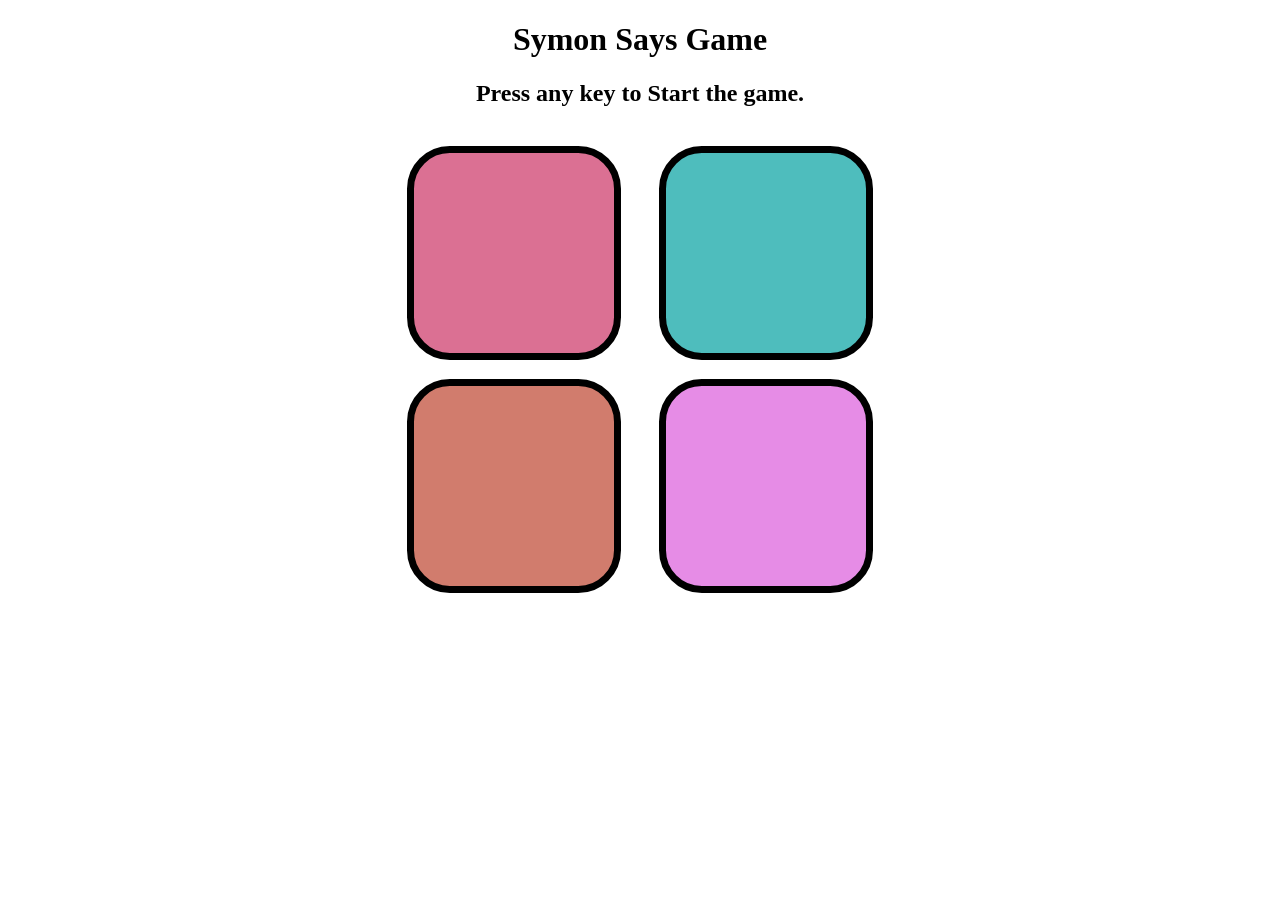
<file: Symon Says/index.html>
<!DOCTYPE html>
<html lang="en">
<head>
    <meta charset="UTF-8">
    <meta name="viewport" content="width=device-width, initial-scale=1.0">
    <link rel="stylesheet" href="symon.css">
    <title>Symon Says Game</title>
</head>
<body>
    <h1>Symon Says Game</h1>
    <h2>Press any key to Start the game.</h2>
    <div class="btn-container">
        <div class="line1">
        <div class="btn pink" type="button" id="pink"></div>
        <div class="btn brown" type="button" id="brown"></div>
        </div>
        <div class="line2">
        <div class="btn green" type="button" id="green"></div>
        <div class="btn purple" type="button" id="purple"></div>
        </div>
    </div>

    <script src="symon.js"></script>
</body>
</html>
</file>
<file: Symon Says/symon.css>
body{
    text-align: center;
}
.btn{
    height: 200px;
    width: 200px;
    border: 7px solid black;
    border-radius: 20%;
    margin: 1.2em;
}
.btn-container{
    display: flex;
    justify-content: center;
}
.pink{
    background-color: palevioletred;
}
.brown{
    background-color: rgb(209, 124, 109);

}
.green{
    background-color: rgb(78, 189, 189);
}
.purple{
    background-color: rgb(230, 140, 230);
}
.flash{
    background-color: white;
}
.userFlash{
    background-color: royalblue;
}
</file>
